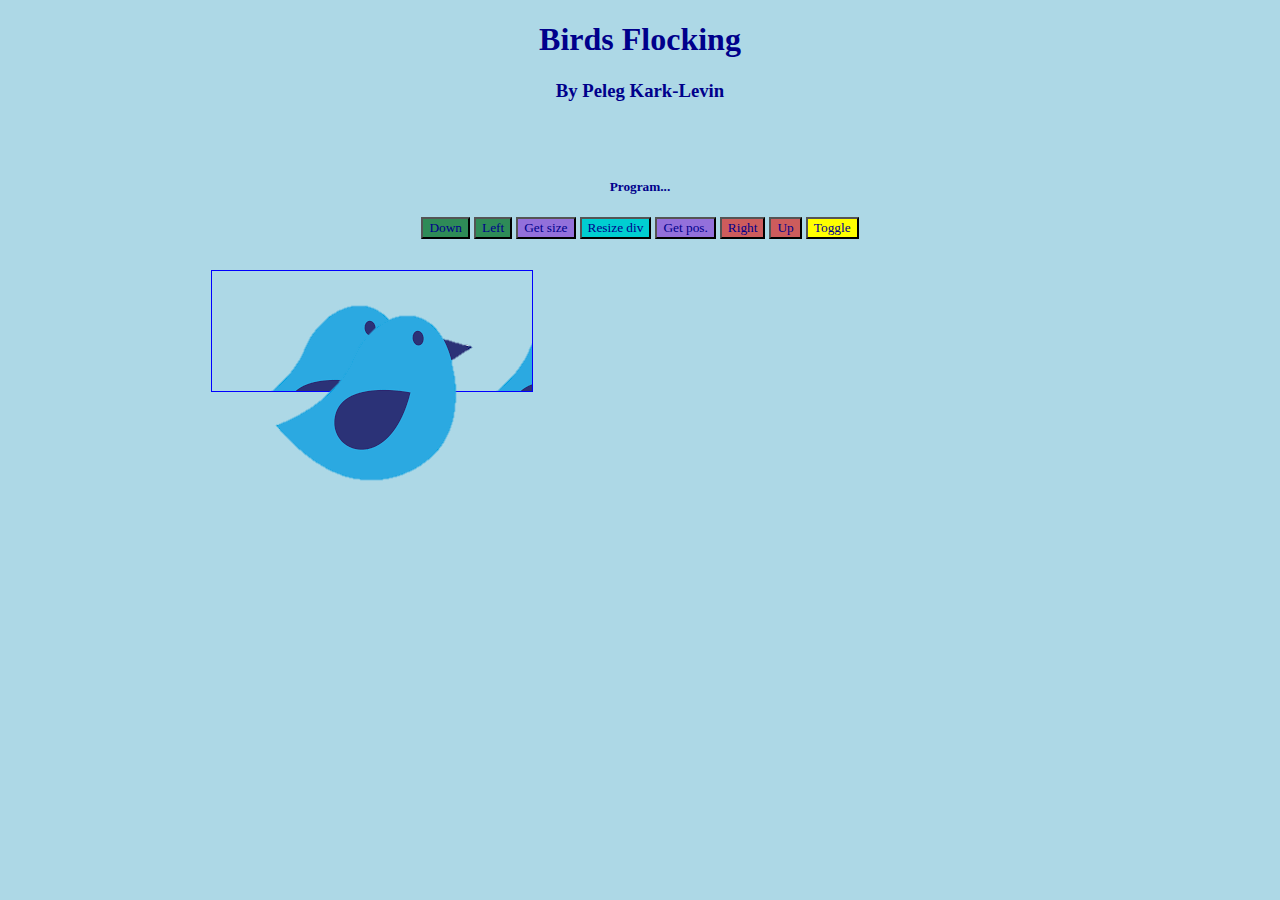
<file: Birds Website/index.html>
<!DOCTYPE html>
<html>

<link rel="stylesheet" type="text/css" href="main.css" />

<head>

    <title>Birds Flocking 🐦🐢🐳</title>

    <h1>Birds Flocking</h1>
    <h3>By Peleg Kark-Levin</h3>

    <script src="https://ajax.googleapis.com/ajax/libs/jquery/3.3.1/jquery.min.js"></script>

    <script>
        $(document).ready(function() {

            <!-- Initial positions and sizes (for the div) -->
            $("#bird1").parent().css({
                position: 'relative'
            });

            $("#bird1").css({
                top: 50,
                left: 200,
                position: 'absolute'
            });

            <!-- Get size button -->
            $("#btn-get-size").click(function() {
                var txt = "";
                txt += "Width: " + $("#bird1").width() + "</br>";
                txt += "Height: " + $("#bird1").height();
                $("#bird1").html(txt);
            });

            var width = 100;
            var height = 60;

            <!-- Resize div button --> 
            $("#btn-resize").click(function() {
                $("#bird1").width(width).height(height);

                width += 18;
                height += 18;
            });

            <!-- Get pos button -->
            $("#btn-get-pos").click(function() {
                var x = $("#bird1").position();
                alert("Top: " + x.top + " Left: " + x.left);
            });

            x = $("#bird1").position();
            var currentLeft = x.left;

            <!-- Left button -->
            $("#btn-left").click(function() {
                currentLeft -= 18;

                $("#bird1").css({
                    left: currentLeft,
                    position: 'absolute'
                });
            });

            <!-- Right button -->
            $("#btn-right").click(function() {
                currentLeft += 18;

                $("#bird1").css({
                    left: currentLeft,
                    position: 'absolute'
                });
            });

            <!-- Toggle button -->
            $("#btn-toggle").click(function() {
                $("#bird1").toggle();
            });

            y = $("#bird1").position();
            var currentTop = y.top;

            <!-- Down button -->
            $("#btn-down").click(function() {
                currentTop += 18;

                $("#bird1").css({
                    top: currentTop,
                    position: 'absolute'
                });
            });

            <!-- Up button -->
            $("#btn-up").click(function() {
                currentTop -= 18;

                $("#bird1").css({
                    top: currentTop,
                    position: 'absolute'
                });
            });

            document.onkeypress = function(myEvent) { // doesn't have to be "e"
                console.log(myEvent.which);
            };
        });

    </script>

</head>

<body>

    <br><br>
    <h5>Program...</h5>

    <div class="main_window">

        <button id="btn-down">Down</button>
        <button id="btn-left">Left</button>
        <button id="btn-get-size">Get size</button>
        <button id="btn-resize">Resize div</button>
        <button id="btn-get-pos">Get pos.</button>
        <button id="btn-right">Right</button>
        <button id="btn-up">Up</button>
        <button id="btn-toggle">Toggle</button>

        <div id="bird1" data-x="30" data-y="40">
            <img src="mybird.png">
        </div>

    </div>

</body>

</html>
</file>
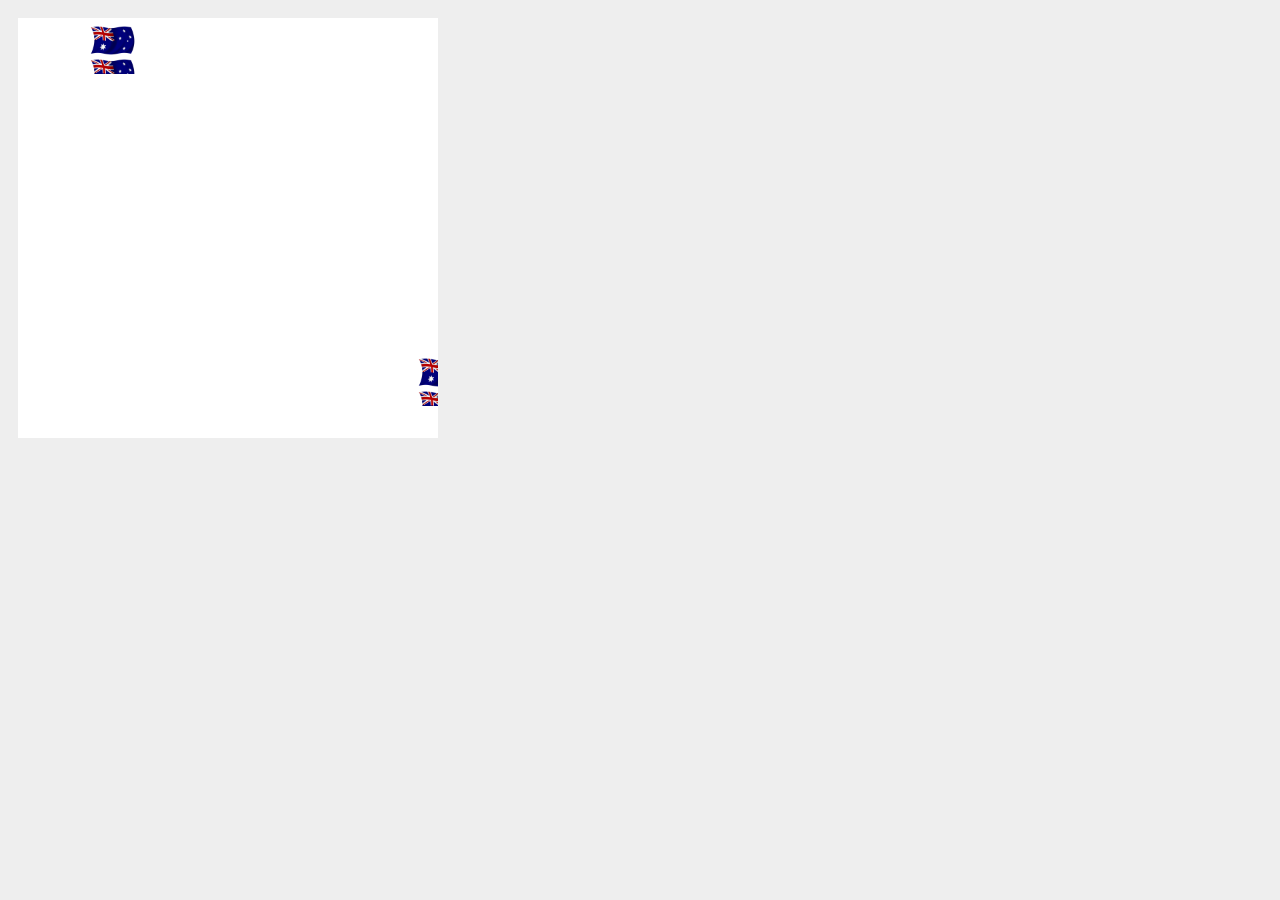
<file: Birds Website/adi-example.html>
<html>



<head>

    <title>jQuery data example</title>

    <script src="https://code.jquery.com/jquery-3.3.1.min.js"></script>

    <script type="text/javascript">
        function update_position(obj) {

            data = $(obj).data();

            $(obj).css({
                left: "" + data.x + "px",
                bottom: "" + data.y + "px"
            });

        }

        function set_flag_state(index, state) {

            $("#flag" + index).data(state).trigger("state_changed");

        }

        function get_flag_state(index) {

            return $("#flag" + index).data();

        }

        function clip_to_limits(x, min_value, max_value) {

            return (max_value - min_value + x - min_value) % (max_value - min_value) + min_value;

        }

        function move_flag(index, steps) {

            cur_state = get_flag_state(index);

            x = clip_to_limits(cur_state.x + steps.dx, -50, 450);

            y = clip_to_limits(cur_state.y + steps.dy, -50, 450);

            set_flag_state(index, {
                x: x,
                y: y
            });

        }

        $(document).ready(function() {

            $(".moving-object").on("state_changed", function(event) {

                update_position(event.target);

            });

            set_flag_state(1, {
                x: 0,
                y: 0
            });

            set_flag_state(2, {
                x: 100,
                y: 100
            });

            setInterval(function() {

                move_flag(1, {
                    dx: 1,
                    dy: -2
                });

                move_flag(2, {
                    dx: -3,
                    dy: -1
                });

            }, 10);

        });

    </script>

    <style>
        body {

            background: #eeeeee;

        }



        .container {

            width: 400px;

            height: 400px;

            background: white;

            padding: 10px;

            margin: 10px;

            position: absolute;

            overflow: hidden;

        }



        .moving-object {

            width: 50px;

            height: 50px;

            position: absolute;

            background-image: url("australia.jpg");

            background-size: contain;

        }

    </style>

</head>



<body>

    <div class="container">

        <div id="flag1" class="moving-object"></div>

        <div id="flag2" class="moving-object"></div>

    </div>

</body>



</html>
</file>
<file: Birds Website/main.css>
html {
    background-color: lightblue;
    font-family: cursive;
    text-align: center;
    color: darkblue;
}

#bird1 {
    height: 100px;
    width: 300px;
    padding: 10px;
    margin: 3px;
    border: 1px solid blue;
    background-color: lightblue;
    background-image: url(mybird.png);
}

button {
    font-family: cursive;
    text-align: center;
    color: darkblue;
}

#btn-get-size,
#btn-get-pos {
    background-color: mediumpurple;
}

#btn-resize {
    background-color: darkturquoise;
}

#btn-left,
#btn-down {
    background-color: seagreen;
}

#btn-right,
#btn-up {
    background-color: indianred;
}

#btn-toggle {
    background-color: yellow;
}
</file>
